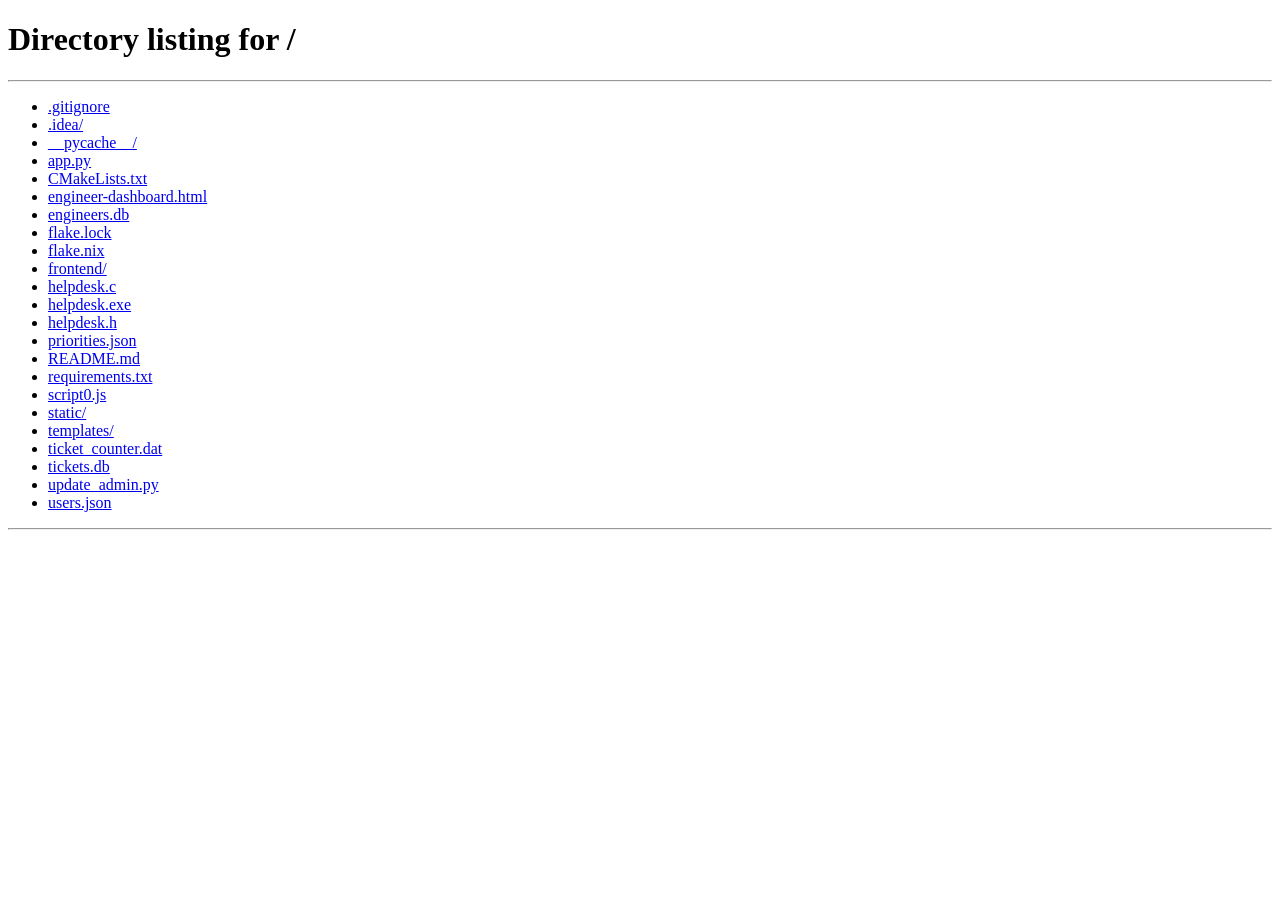
<file: templates/middleman-dashboard.html>
<!DOCTYPE html>
<html lang="en">
<head>
  <meta charset="UTF-8"/>
  <meta name="viewport" content="width=device-width, initial-scale=1.0"/>
  <title>Middleman Portal — Priority Manager</title>
  <link href="https://cdn.jsdelivr.net/npm/bootstrap@5.3.3/dist/css/bootstrap.min.css" rel="stylesheet"/>
  <meta name="csrf-token" content="{{ csrf_token() }}">
  <link href="https://cdn.jsdelivr.net/npm/bootstrap-icons@1.11.3/font/bootstrap-icons.min.css" rel="stylesheet"/>
  <link href="https://fonts.googleapis.com/css2?family=DM+Serif+Display&family=DM+Sans:wght@300;400;500;600&display=swap" rel="stylesheet"/>
  <style>
    :root { --navy:#0d2148; --navy-mid:#163580; --blue:#1e4db7; --accent:#e8a020; --light-bg:#f4f6fb; --border:#d6dde8; --text:#1a2340; --muted:#6b7a99; --sidebar-w:260px; }
    * { box-sizing:border-box; margin:0; padding:0; }
    body { font-family:'DM Sans',sans-serif; background:var(--light-bg); color:var(--text); }

    .sidebar { width:var(--sidebar-w); min-height:100vh; background:var(--navy); position:fixed; top:0; left:0; display:flex; flex-direction:column; z-index:100; transition:transform .3s ease; }
    .sidebar-brand { padding:1.5rem 1.25rem; border-bottom:1px solid rgba(255,255,255,.1); display:flex; align-items:center; gap:.7rem; }
    .brand-icon { width:38px; height:38px; background:var(--accent); border-radius:9px; display:grid; place-items:center; color:#fff; font-size:1.15rem; }
    .brand-name { font-family:'DM Serif Display',serif; font-size:1.15rem; color:#fff; }
    .brand-sub  { font-size:.7rem; color:rgba(255,255,255,.5); letter-spacing:.06em; text-transform:uppercase; }
    .admin-badge-wrap { padding:.85rem 1.25rem; background:rgba(255,255,255,.05); border-bottom:1px solid rgba(255,255,255,.08); display:flex; align-items:center; gap:.7rem; }
    .admin-avatar { width:36px; height:36px; background:linear-gradient(135deg,var(--accent),#f5c842); border-radius:50%; display:grid; place-items:center; color:#fff; font-weight:700; font-size:.85rem; }
    .admin-info .aname { font-size:.88rem; font-weight:600; color:#fff; }
    .admin-info .arole { font-size:.7rem; color:var(--accent); font-weight:600; text-transform:uppercase; letter-spacing:.06em; }
    .sidebar-nav { flex:1; padding:1rem 0; }
    .nav-label { font-size:.67rem; font-weight:700; text-transform:uppercase; letter-spacing:.1em; color:rgba(255,255,255,.3); padding:.5rem 1.25rem .25rem; }
    .nav-item { padding:0 .75rem; margin-bottom:2px; }
    .nav-link-item { display:flex; align-items:center; gap:.65rem; padding:.6rem .75rem; border-radius:8px; color:rgba(255,255,255,.65); font-size:.9rem; font-weight:500; cursor:pointer; text-decoration:none; transition:all .15s ease; }
    .nav-link-item:hover { background:rgba(255,255,255,.08); color:#fff; }
    .nav-link-item.active { background:var(--blue); color:#fff; box-shadow:0 2px 8px rgba(30,77,183,.4); }
    .nav-link-item i { font-size:1rem; width:18px; text-align:center; }
    .sidebar-footer { padding:1rem .75rem; border-top:1px solid rgba(255,255,255,.1); }

    .main-wrap { margin-left:var(--sidebar-w); min-height:100vh; display:flex; flex-direction:column; }
    .topbar { background:#fff; border-bottom:1px solid var(--border); padding:0 1.75rem; height:64px; display:flex; align-items:center; justify-content:space-between; position:sticky; top:0; z-index:90; }
    .topbar-title { font-family:'DM Serif Display',serif; font-size:1.3rem; color:var(--text); }
    .topbar-actions { display:flex; align-items:center; gap:.75rem; }
    .topbar-btn { width:38px; height:38px; border:1.5px solid var(--border); border-radius:8px; background:#fff; display:grid; place-items:center; color:var(--muted); cursor:pointer; transition:all .15s; }
    .topbar-btn:hover { border-color:var(--blue); color:var(--blue); }
    .admin-tag { background:rgba(232,160,32,.12); color:var(--accent); border:1px solid rgba(232,160,32,.3); border-radius:6px; font-size:.75rem; font-weight:700; padding:.25rem .6rem; letter-spacing:.05em; }

    .main-content { padding:2rem 1.75rem; flex:1; }
    .metric-card { background:#fff; border:1px solid var(--border); border-radius:14px; padding:1.25rem 1.4rem; display:flex; align-items:flex-start; justify-content:space-between; transition:box-shadow .15s; }
    .metric-card:hover { box-shadow:0 4px 16px rgba(0,0,0,.07); }
    .metric-card .m-val { font-size:2rem; font-weight:700; color:var(--text); line-height:1; }
    .metric-card .m-label { font-size:.8rem; color:var(--muted); margin-top:4px; }
    .metric-card .m-change { font-size:.78rem; font-weight:600; display:flex; align-items:center; gap:3px; margin-top:8px; }
    .metric-card .m-icon { width:44px; height:44px; border-radius:11px; display:grid; place-items:center; font-size:1.2rem; flex-shrink:0; }

    .section-header { display:flex; align-items:center; gap:.6rem; margin-bottom:1.25rem; }
    .section-header .dot { width:4px; height:28px; background:var(--blue); border-radius:4px; }
    .section-header h3 { font-family:'DM Serif Display',serif; font-size:1.25rem; color:var(--text); margin:0; }

    .card-custom { background:#fff; border:1px solid var(--border); border-radius:14px; box-shadow:0 1px 4px rgba(0,0,0,.04); overflow:hidden; }
    .card-head { padding:1rem 1.5rem; border-bottom:1px solid var(--border); display:flex; align-items:center; justify-content:space-between; gap:.75rem; flex-wrap:wrap; }
    .card-head h5 { font-weight:600; font-size:.95rem; margin:0; color:var(--text); display:flex; align-items:center; gap:.5rem; }

    .table-custom { width:100%; border-collapse:collapse; }
    .table-custom thead th { background:var(--light-bg); font-size:.73rem; font-weight:700; text-transform:uppercase; letter-spacing:.07em; color:var(--muted); padding:.7rem 1rem; border-bottom:1.5px solid var(--border); white-space:nowrap; }
    .table-custom tbody tr { border-bottom:1px solid #eef0f6; transition:background .12s; }
    .table-custom tbody tr:hover { background:#f8f9fd; }
    .table-custom td { padding:.75rem 1rem; font-size:.875rem; vertical-align:middle; }
    .ticket-id { font-family:monospace; font-size:.85rem; color:var(--blue); font-weight:600; }

    .badge-status { padding:.28em .75em; border-radius:999px; font-size:.73rem; font-weight:600; letter-spacing:.02em; white-space:nowrap; }
    .s-open       { background:#fff3cd; color:#8a6000; }
    .s-assigned   { background:#cfe2ff; color:#0a3b80; }
    .s-inprogress { background:#e0cffc; color:#4a1d96; }
    .s-resolved   { background:#d1e7dd; color:#0a4e2d; }
    .s-closed     { background:#e2e3e5; color:#41464b; }

    .priority-select { background:#fff; border:1px solid var(--border); border-radius:6px; padding:.25rem .5rem; font-size:.8rem; font-weight:500; color:var(--text); outline:none; }
    .priority-select:focus { border-color:var(--blue); }
    
    .btn-sm-set { background:#f0f4ff; border:1px solid #c7d4f5; color:var(--blue); font-size:.78rem; font-weight:600; padding:.3rem .7rem; border-radius:6px; cursor:pointer; display:inline-flex; align-items:center; gap:4px; transition:background .15s; }
    .btn-sm-set:hover { background:#dce7ff; }
    .btn-sm-set:disabled { opacity:.4; cursor:not-allowed; }

    .filter-bar { display:flex; flex-wrap:wrap; gap:.5rem; align-items:center; }
    .filter-bar select, .filter-bar input { border:1.5px solid var(--border); border-radius:7px; padding:.38rem .75rem; font-family:'DM Sans',sans-serif; font-size:.83rem; color:var(--text); background:#fff; }
    .filter-bar select:focus, .filter-bar input:focus { outline:none; border-color:var(--blue); }

    .empty-state { text-align:center; padding:3rem 1rem; color:var(--muted); }
    .empty-state i { font-size:2.5rem; opacity:.3; display:block; margin-bottom:.75rem; }

    .toast-wrap { position:fixed; bottom:1.5rem; right:1.5rem; z-index:9999; }

    .sidebar-toggle { display:none; border:none; background:none; font-size:1.4rem; color:var(--text); cursor:pointer; }
    .sidebar-overlay { display:none; position:fixed; inset:0; background:rgba(0,0,0,.4); z-index:99; }
    .sidebar-overlay.show { display:block; }

    @media (max-width:991px) {
      .sidebar { transform:translateX(-100%); }
      .sidebar.open { transform:translateX(0); }
      .main-wrap { margin-left:0; }
      .sidebar-toggle { display:inline-block; }
    }
  </style>
</head>
<body>

<div class="sidebar-overlay" id="sidebar-overlay" onclick="closeSidebar()"></div>

<aside class="sidebar" id="sidebar">
  <div class="sidebar-brand">
    <div class="brand-icon"><i class="bi bi-bezier2"></i></div>
    <div>
      <div class="brand-name">HelpDesk</div>
      <div class="brand-sub">Priority Control</div>
    </div>
  </div>
  <div class="admin-badge-wrap">
    <div class="admin-avatar" id="admin-avatar-initials">MM</div>
    <div class="admin-info">
      <div class="aname" id="admin-display-name">Middleman</div>
      <div class="arole">Dispatcher</div>
    </div>
  </div>
  <nav class="sidebar-nav">
    <div class="nav-label">Command Center</div>
    <div class="nav-item">
      <a class="nav-link-item active" onclick="showSection('overview')">
        <i class="bi bi-cpu"></i> System Overview
      </a>
    </div>
    <div class="nav-item">
      <a class="nav-link-item" onclick="showSection('all-tickets')">
        <i class="bi bi-kanban"></i> Priority Queue
      </a>
    </div>
    <div class="nav-label mt-2">Settings</div>
    <div class="nav-item">
      <a class="nav-link-item" onclick="showSection('profile')">
        <i class="bi bi-person-bounding-box"></i> Profile Details
      </a>
    </div>
  </nav>
  <div class="sidebar-footer">
    <a class="nav-link-item" href="#" onclick="doLogout(event)">
      <i class="bi bi-box-arrow-left"></i> Logout
    </a>
  </div>
</aside>

<div class="main-wrap">
  <header class="topbar">
    <div class="d-flex align-items-center gap-3">
      <button class="sidebar-toggle" onclick="openSidebar()"><i class="bi bi-list"></i></button>
      <span class="topbar-title" id="topbar-title">System Overview</span>
    </div>
    <div class="topbar-actions">
      <span class="admin-tag"><i class="bi bi-bezier2"></i> DISPATCHER</span>
      <div class="topbar-btn" title="Refresh data" onclick="refreshAll()"><i class="bi bi-arrow-clockwise"></i></div>
      <div class="topbar-btn" title="Notifications"><i class="bi bi-bell"></i></div>
    </div>
  </header>

  <div class="main-content">

    <!-- ╔═ OVERVIEW ═╗ -->
    <section id="section-overview">
      <div class="section-header mb-4"><div class="dot"></div><h3>Metrics Snapshot</h3></div>
      <div class="row g-3 mb-4">
        <div class="col-md-4">
          <div class="metric-card">
            <div>
              <div class="m-val" id="m-total">0</div>
              <div class="m-label">Global Tickets</div>
            </div>
            <div class="m-icon" style="background:#e8f0fe"><i class="bi bi-hdd-stack" style="color:var(--blue)"></i></div>
          </div>
        </div>
        <div class="col-md-4">
          <div class="metric-card">
            <div>
              <div class="m-val" id="m-unassigned">0</div>
              <div class="m-label">Unassigned Priority</div>
            </div>
            <div class="m-icon" style="background:#fff8e1"><i class="bi bi-exclamation-square" style="color:#e8a020"></i></div>
          </div>
        </div>
        <div class="col-md-4">
          <div class="metric-card">
            <div>
              <div class="m-val" id="m-resolved">0</div>
              <div class="m-label">Resolved / Closed</div>
            </div>
            <div class="m-icon" style="background:#e8f5e9"><i class="bi bi-check2-all" style="color:#2e7d32"></i></div>
          </div>
        </div>
      </div>
    </section>

    <!-- ╔═ ALL TICKETS ═╗ -->
    <section id="section-all-tickets" style="display:none">
      <div class="section-header"><div class="dot"></div><h3>Priority Queue Management</h3></div>
      <div class="card-custom">
        <div class="card-head">
          <h5><i class="bi bi-list-nested text-primary"></i> Ticket Dispatcher</h5>
          <div class="filter-bar">
            <input type="text" id="filter-search" placeholder="Search ID or text…" oninput="applyFilters()" style="width:140px"/>
          </div>
        </div>
        <div id="all-tickets-loading" style="padding:2rem;text-align:center;color:var(--muted)">
          <span class="spinner-border spinner-border-sm me-2"></span>Loading tickets…
        </div>
        <div class="table-responsive" id="all-tickets-wrap" style="display:none">
          <table class="table-custom">
            <thead>
            <tr>
              <th>ID</th>
              <th>Category</th>
              <th>Status</th>
              <th>Description</th>
              <th>Smart Analysis</th>
              <th>Current Eng</th>
              <th>Assign Specialized Engineer</th>
              <th>Set Priority</th>
            </tr>
            </thead>
            <tbody id="all-tickets-tbody"></tbody>
          </table>
        </div>
      </div>
    </section>

    <!-- ╔═ PROFILE ═╗ -->
    <section id="section-profile" style="display:none">
      <div class="section-header"><div class="dot"></div><h3>Operator Profile</h3></div>
      <div class="card-custom" style="max-width:620px">
        <div class="card-head">
          <h5><i class="bi bi-person-badge text-primary"></i> Operator Details</h5>
        </div>
        <div style="padding:1.5rem">
          <div class="mb-3">
            <label style="font-size:0.8rem; font-weight:600; text-transform:uppercase; color:var(--text); margin-bottom:.35rem;">Full Name</label>
            <div id="prof-fullname" style="background:#f8f9fd; border:1.5px solid var(--border); border-radius:8px; padding:.65rem .9rem; font-size:.92rem; color:var(--text); cursor:not-allowed;"></div>
          </div>
          <div class="mb-3">
            <label style="font-size:0.8rem; font-weight:600; text-transform:uppercase; color:var(--text); margin-bottom:.35rem;">Username</label>
            <div id="prof-username" style="background:#f8f9fd; border:1.5px solid var(--border); border-radius:8px; padding:.65rem .9rem; font-size:.92rem; color:var(--text); cursor:not-allowed;"></div>
          </div>
          <div>
            <label style="font-size:0.8rem; font-weight:600; text-transform:uppercase; color:var(--text); margin-bottom:.35rem;">Clearance Role</label>
            <div id="prof-role" style="background:#f8f9fd; border:1.5px solid var(--border); border-radius:8px; padding:.65rem .9rem; font-size:.92rem; color:var(--text); cursor:not-allowed;"></div>
          </div>
        </div>
      </div>
    </section>

  </div>
</div>

<div class="toast-wrap">
  <div id="app-toast" class="toast align-items-center border-0" role="alert" aria-atomic="true">
    <div class="d-flex">
      <div class="toast-body" id="toast-msg">Done!</div>
      <button type="button" class="btn-close btn-close-white me-2 m-auto" data-bs-dismiss="toast"></button>
    </div>
  </div>
</div>

<script src="https://cdn.jsdelivr.net/npm/bootstrap@5.3.3/dist/js/bootstrap.bundle.min.js"></script>
<script>
  if (sessionStorage.getItem('role') !== 'middleman') { window.location.href = '/'; }

  const adminName = sessionStorage.getItem('full_name') || 'Middleman';
  document.getElementById('admin-display-name').textContent = adminName;
  document.getElementById('admin-avatar-initials').textContent = adminName.split(' ').map(w => w[0]).join('').toUpperCase().slice(0, 2);

  document.getElementById('prof-fullname').textContent = adminName;
  document.getElementById('prof-username').textContent = sessionStorage.getItem('username');
  document.getElementById('prof-role').textContent = 'Dispatcher / Priority Manager';

  let allTickets = [];
  let allEngineers = [];
  const csrfToken = document.querySelector('meta[name="csrf-token"]').getAttribute('content');

  const statusClass = { 'Open':'s-open','Assigned':'s-assigned','In Progress':'s-inprogress','Resolved':'s-resolved','Closed':'s-closed' };
  function statusBadge(s) { return `<span class="badge-status ${statusClass[s]||'s-open'}">${s}</span>`; }
  function fmtDate(iso) { return iso ? iso.replace('T', ' ').slice(0, 16) : '—'; }

  async function loadEngineers() {
    const res = await fetch('/api/engineers');
    const data = await res.json();
    if (data.success) allEngineers = data.engineers;
  }

  async function loadAllTickets() {
    document.getElementById('all-tickets-loading').style.display = 'block';
    document.getElementById('all-tickets-wrap').style.display    = 'none';
    try {
      await loadEngineers();
      const res  = await fetch('/api/tickets');
      const data = await res.json();
      if (data.success) {
        allTickets = data.tickets || [];
        renderAllTickets();
        updateMetrics();
      } else {
        showToast(data.error || 'Failed to sync.', 'danger');
      }
    } catch (err) {
      showToast('Connection severed.', 'danger');
    } finally {
      document.getElementById('all-tickets-loading').style.display = 'none';
      document.getElementById('all-tickets-wrap').style.display    = 'block';
    }
  }

  async function refreshAll() {
    await loadAllTickets();
    showToast('Telemetry synchronized.', 'success');
  }

  function updateMetrics() {
    const unassigned = allTickets.filter(t => !t.priority || t.priority === 0).length;
    const resolved = allTickets.filter(t => ['Resolved','Closed'].includes(t.status)).length;
    document.getElementById('m-total').textContent = allTickets.length;
    document.getElementById('m-unassigned').textContent = unassigned;
    document.getElementById('m-resolved').textContent = resolved;
  }

  function applyFilters() { renderAllTickets(); }

  function renderAllTickets() {
    const fSearch = document.getElementById('filter-search').value.toLowerCase();

    const filtered = allTickets.filter(t => {
      if (fSearch && !String(t.id).includes(fSearch) && !t.description.toLowerCase().includes(fSearch)) return false;
      return true;
    });

    const tbody = document.getElementById('all-tickets-tbody');
    if (!filtered.length) {
      tbody.innerHTML = `<tr><td colspan="7"><div class="empty-state"><i class="bi bi-x-circle"></i><br/>No active requests found.</div></td></tr>`;
      return;
    }
    
    tbody.innerHTML = filtered.map(t => {
      const isDone = ['Resolved','Closed'].includes(t.status);
      
      const specialists = allEngineers.filter(e => e.specialty === t.issue_type);
      const engOptions = specialists.length > 0 
        ? specialists.map(e => 
            `<option value="${e.id}" ${t.engineer_id === e.id ? 'selected' : ''}>${e.name}</option>`
          ).join('')
        : `<option disabled selected>No ${t.issue_type} Specialists Found</option>`;
      const imgLink = t.image_path && t.image_path !== 'null'
        ? `<div class="mt-1"><a href="/${t.image_path}" target="_blank" class="text-decoration-none x-small" style="font-size: 0.7rem;"><i class="bi bi-image"></i> Image</a></div>`
        : '';
      
      return `
      <tr id="row-${t.id}">
        <td><span class="ticket-id">#${t.id}</span></td>
        <td style="font-size:0.82rem">${t.issue_type}</td>
        <td>${statusBadge(t.status)}</td>
        <td style="max-width:250px;white-space:nowrap;overflow:hidden;text-overflow:ellipsis;font-size:0.82rem" title="${t.description}">${t.description}${imgLink}</td>
        <td><small class="text-primary fw-bold">${t.notes || 'Analyzing...'}</small></td>
        <td><span class="eng-id">${t.engineer_id ? 'ENG-'+t.engineer_id : 'None'}</span></td>
        <td>
          <div class="d-flex gap-1">
            <select class="priority-select" id="manual-eng-${t.id}">${engOptions}</select>
            <button class="btn btn-sm btn-outline-primary" onclick="manualAssign(${t.id})">Assign</button>
          </div>
        </td>
        <td>
          <div style="display:flex;gap:4px;align-items:center">
            <select class="priority-select" id="sel-prio-${t.id}">
              <option value="1" ${t.priority===1?'selected':''}>P1</option>
              <option value="2" ${t.priority===2?'selected':''}>P2</option>
              <option value="3" ${t.priority===3?'selected':''}>P3</option>
              <option value="4" ${t.priority===4?'selected':''}>P4</option>
              <option value="5" ${t.priority===5?'selected':''}>P5</option>
            </select>
            <button class="btn-sm-set" onclick="doSetPriority(${t.id})" ${isDone?'disabled':''}>
              <i class="bi bi-cpu"></i> Execute
            </button>
          </div>
        </td>
      </tr>`;
    }).join('');
  }

  async function manualAssign(tid) {
    const eid = document.getElementById(`manual-eng-${tid}`).value;
    const res = await fetch('/api/assign_ticket', {
      method: 'POST',
      headers: { 
        'Content-Type': 'application/json',
        'X-CSRFToken': csrfToken
      },
      body: JSON.stringify({ ticket_id: tid, engineer_id: eid })
    });
    const data = await res.json();
    if (data.success) {
        showToast(`Ticket #${tid} assigned to Engineer ${eid}`, 'success');
        loadAllTickets();
    }
  }
  async function doSetPriority(ticketId) {
    const prioVal = document.getElementById(`sel-prio-${ticketId}`).value;
    try {
      const res  = await fetch('/api/set_priority', {
        method: 'POST',
        headers: { 
          'Content-Type': 'application/json',
          'X-CSRFToken': csrfToken
        },
        body: JSON.stringify({ ticket_id: ticketId, priority: prioVal })
      });
      const data = await res.json();
      if (data.success) {
        const idx = allTickets.findIndex(x => x.id === ticketId);
        if (idx >= 0) allTickets[idx] = { ...allTickets[idx], ...data.ticket };
        renderAllTickets();
        updateMetrics();
        showToast(`Priority override registered for SYS-${ticketId}.`, 'success');
      } else {
        showToast(data.error || 'Override rejected.', 'danger');
      }
    } catch (err) {
      showToast('Connection failed.', 'danger');
    }
  }

  const sectionMap = { overview:'section-overview', 'all-tickets':'section-all-tickets', profile:'section-profile' };
  const titleMap   = { overview:'System Overview', 'all-tickets':'Priority Queue', profile:'Operator Profile' };

  function showSection(key) {
    Object.keys(sectionMap).forEach(k => {
      document.getElementById(sectionMap[k]).style.display = (k === key) ? '' : 'none';
    });
    document.querySelectorAll('.nav-link-item').forEach((el) => {
      el.classList.remove('active');
      if (el.getAttribute('onclick') === `showSection('${key}')`) el.classList.add('active');
    });
    document.getElementById('topbar-title').textContent = titleMap[key];
    if (key === 'all-tickets') loadAllTickets();
    closeSidebar();
  }

  function showToast(msg, type) {
    const el = document.getElementById('app-toast');
    document.getElementById('toast-msg').textContent = msg;
    el.className = `toast align-items-center border-0 text-bg-${type === 'success' ? 'success' : 'danger'}`;
    new bootstrap.Toast(el, { delay: 3500 }).show();
  }

  async function doLogout(e) {
    e.preventDefault();
    await fetch('/api/logout', { 
      method:'POST',
      headers: {
        'X-CSRFToken': csrfToken
      }
    });
    sessionStorage.clear();
    window.location.href = '/';
  }

  function openSidebar()  { document.getElementById('sidebar').classList.add('open'); document.getElementById('sidebar-overlay').classList.add('show'); }
  function closeSidebar() { document.getElementById('sidebar').classList.remove('open'); document.getElementById('sidebar-overlay').classList.remove('show'); }

  (async () => { 
    await loadAllTickets();
    setInterval(loadAllTickets, 10000); // Auto-check every 10 seconds
  })();
</script>
</body>
</html>
</file>
